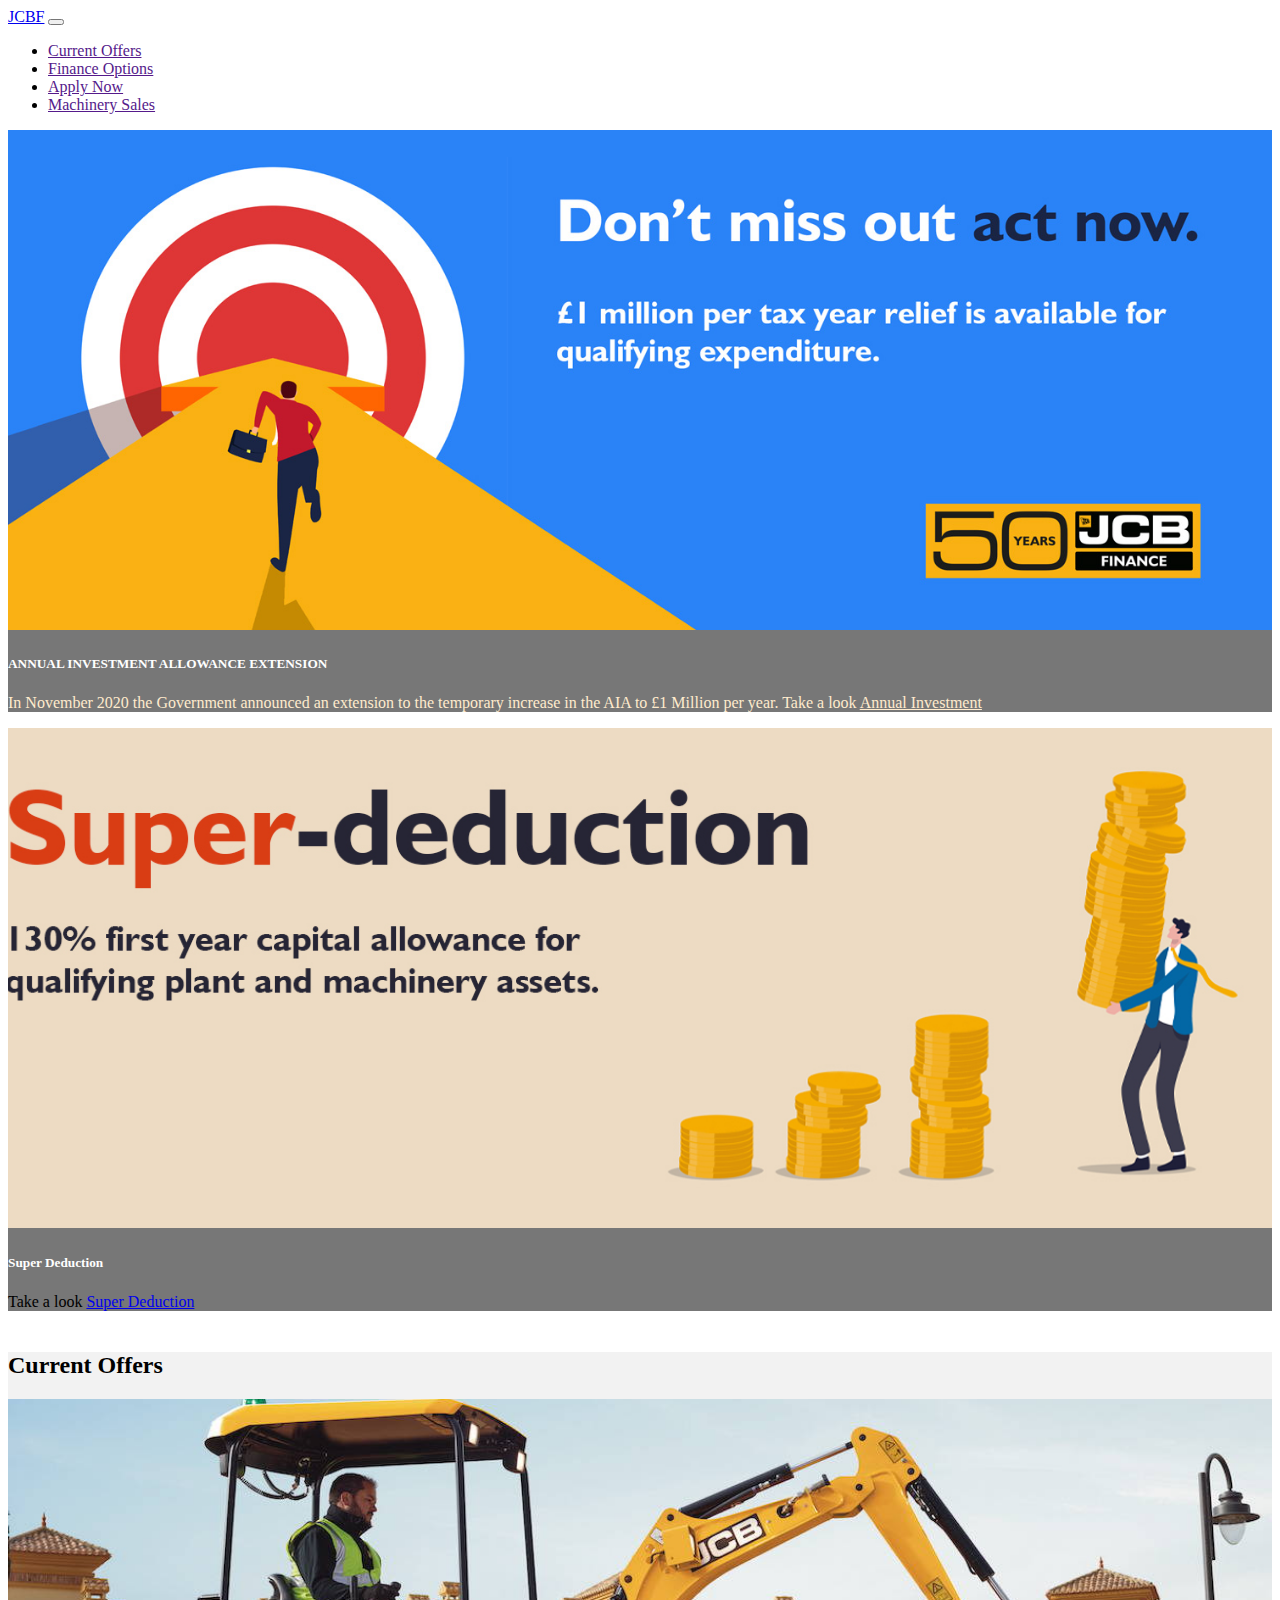
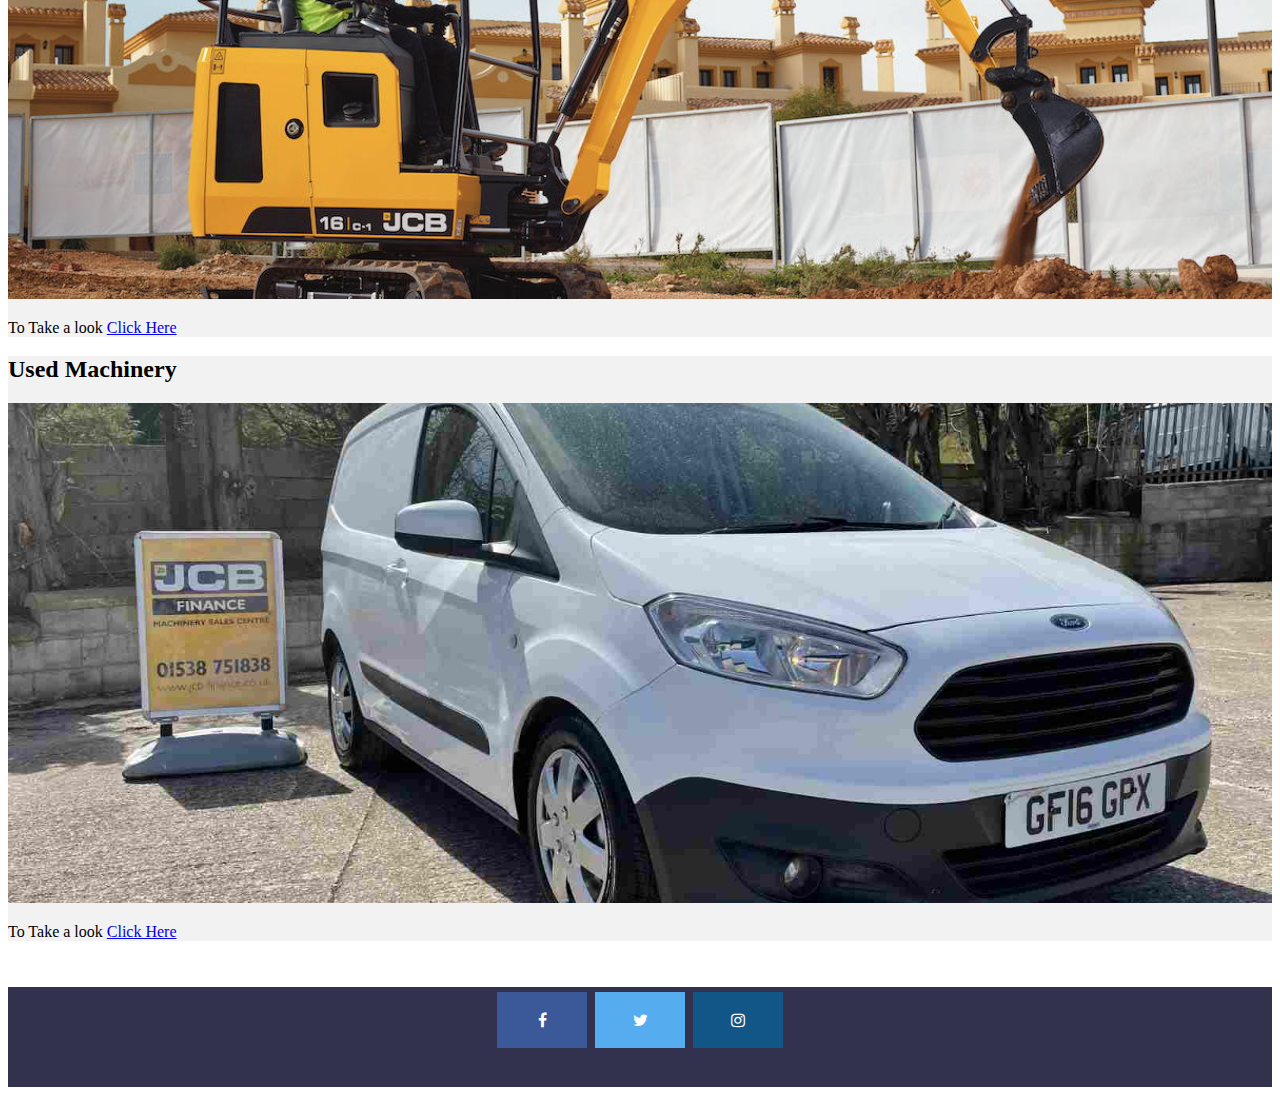
<file: index.html>
<!doctype html>
<html lang="en">
  <head>
    <!-- Required meta tags -->
    <meta charset="utf-8">
    <meta name="viewport" content="width=device-width, initial-scale=1, shrink-to-fit=no">
    <link rel="stylesheet" href="https://cdnjs.cloudflare.com/ajax/libs/font-awesome/4.7.0/css/font-awesome.min.css">
    <link rel = "stylesheet" type = "text/css" href= "css/style.css">
    <!-- Bootstrap CSS -->
    <link rel="stylesheet" href="https://cdn.jsdelivr.net/npm/bootstrap@4.5.3/dist/css/bootstrap.min.css" integrity="sha384-TX8t27EcRE3e/ihU7zmQxVncDAy5uIKz4rEkgIXeMed4M0jlfIDPvg6uqKI2xXr2" crossorigin="anonymous">
    <link rel="stylesheet" href="https://cdnjs.cloudflare.com/ajax/libs/font-awesome/4.7.0/css/font-awesome.min.css">
    <script src="https://code.jquery.com/jquery-3.5.1.slim.min.js" integrity="sha384-DfXdz2htPH0lsSSs5nCTpuj/zy4C+OGpamoFVy38MVBnE+IbbVYUew+OrCXaRkfj" crossorigin="anonymous"></script>
    <script src="https://code.jquery.com/jquery-3.5.1.slim.min.js" integrity="sha384-DfXdz2htPH0lsSSs5nCTpuj/zy4C+OGpamoFVy38MVBnE+IbbVYUew+OrCXaRkfj" crossorigin="anonymous"></script>
    <script src="https://cdn.jsdelivr.net/npm/popper.js@1.16.1/dist/umd/popper.min.js" integrity="sha384-9/reFTGAW83EW2RDu2S0VKaIzap3H66lZH81PoYlFhbGU+6BZp6G7niu735Sk7lN" crossorigin="anonymous"></script>
    <script src="https://cdn.jsdelivr.net/npm/bootstrap@4.5.3/dist/js/bootstrap.bundle.min.js" integrity="sha384-ho+j7jyWK8fNQe+A12Hb8AhRq26LrZ/JpcUGGOn+Y7RsweNrtN/tE3MoK7ZeZDyx" crossorigin="anonymous"></script>
    <script src="https://cdn.jsdelivr.net/npm/bootstrap@4.5.3/dist/js/bootstrap.min.js" integrity="sha384-w1Q4orYjBQndcko6MimVbzY0tgp4pWB4lZ7lr30WKz0vr/aWKhXdBNmNb5D92v7s" crossorigin="anonymous"></script>
    <title>JCBF</title>
  </head>
  <body>

<!-- creating a navbar using bootstrap classes -->
    <nav class="navbar navbar-fixed-top navbar-expand-lg navbar-light bg-warning" id="mainNavBar">
        <a class="navbar-brand" href="index.html">JCBF</a>
        <button class="navbar-toggler" type="button" data-toggle="collapse" data-target="#myNavBar">
            <span class="navbar-toggler-icon"></span>
        </button>

        <div class="collapse navbar-collapse" id="myNavBar">
          <ul class="nav navbar-nav ml-auto">
            <li class "navbar-item"><a class="nav-link" href="">Current Offers</a></li>
            <li class "navbar-item"><a class="nav-link" href="">Finance Options</a></li>
			      <li class "navbar-item"><a class="nav-link" href="">Apply Now</a></li>
            <li class "navbar-item"><a class="nav-link" href="">Machinery Sales</a></li>
          </ul>
        </div>
    </nav>

<div id="carouselExampleInterval" class="carousel slide my-carousel" data-ride="carousel">
  <div class="carousel-inner">
    <div class="carousel-item active">
        <img src="imgs/Carousel-1.jpg" class="Carousel-img" alt="..."> 
        <div class="carousel-caption d-none d-md-block">
          <h5>ANNUAL INVESTMENT ALLOWANCE EXTENSION</h5>
          <p style="color: blanchedalmond;">In November 2020 the Government announced an extension to the temporary increase in the AIA to £1 Million per year. Take a look <a style="color: blanchedalmond;" href="Investment.html">Annual Investment</a> </p>
        </div>       
    </div>
    <div class="carousel-item">
        <img src="imgs/Carousel-2.jpg" class="Carousel-img" alt="...">
        <div class="carousel-caption d-none d-md-block">
          <h5>Super Deduction</h5>
          <p style="color: black;">Take a look <a href="super-deduction.html">Super Deduction</a></p>
        </div>       
    </div>
  </div>
  <a class="carousel-control-prev" href="#carouselExampleInterval" role="button" data-slide="prev">
      <span class="carousel-control-prev-icon" aria-hidden="true"></span>
      <span class="sr-only">Previous</span>
    </a>
    <a class="carousel-control-next" href="#carouselExampleInterval" role="button" data-slide="next">
      <span class="carousel-control-next-icon" aria-hidden="true"></span>
      <span class="sr-only">Next</span>
    </a>
</div>

<div class="container">
  <div class="row">
    <div class="col-md-12 col-lg-6 deal-panel">
      <h2>Current Offers</h2>
      <img src="imgs/Vehicles/digger.jpg" alt="ipad-img">
      <p>To Take a look <a href="#">Click Here</a></p>
    </div>

    <div class="col-md-12 col-lg-6 deal-panel">
      <h2>Used Machinery</h2>
      <img src="imgs/Vehicles/Transit.jpg" alt="laptop-img">
      <p>To Take a look <a href="#">Click Here</a></p>

    </div>
  </div>
</div>

<div class="footer">
  <div class="col-sm-12">
    <a href="#" class="fa fa-facebook"></a>
    <a href="#" class="fa fa-twitter"></a>
    <a href="#" class="fa fa-instagram"></a>
  </div>
</div>

</body>
</html>
</file>
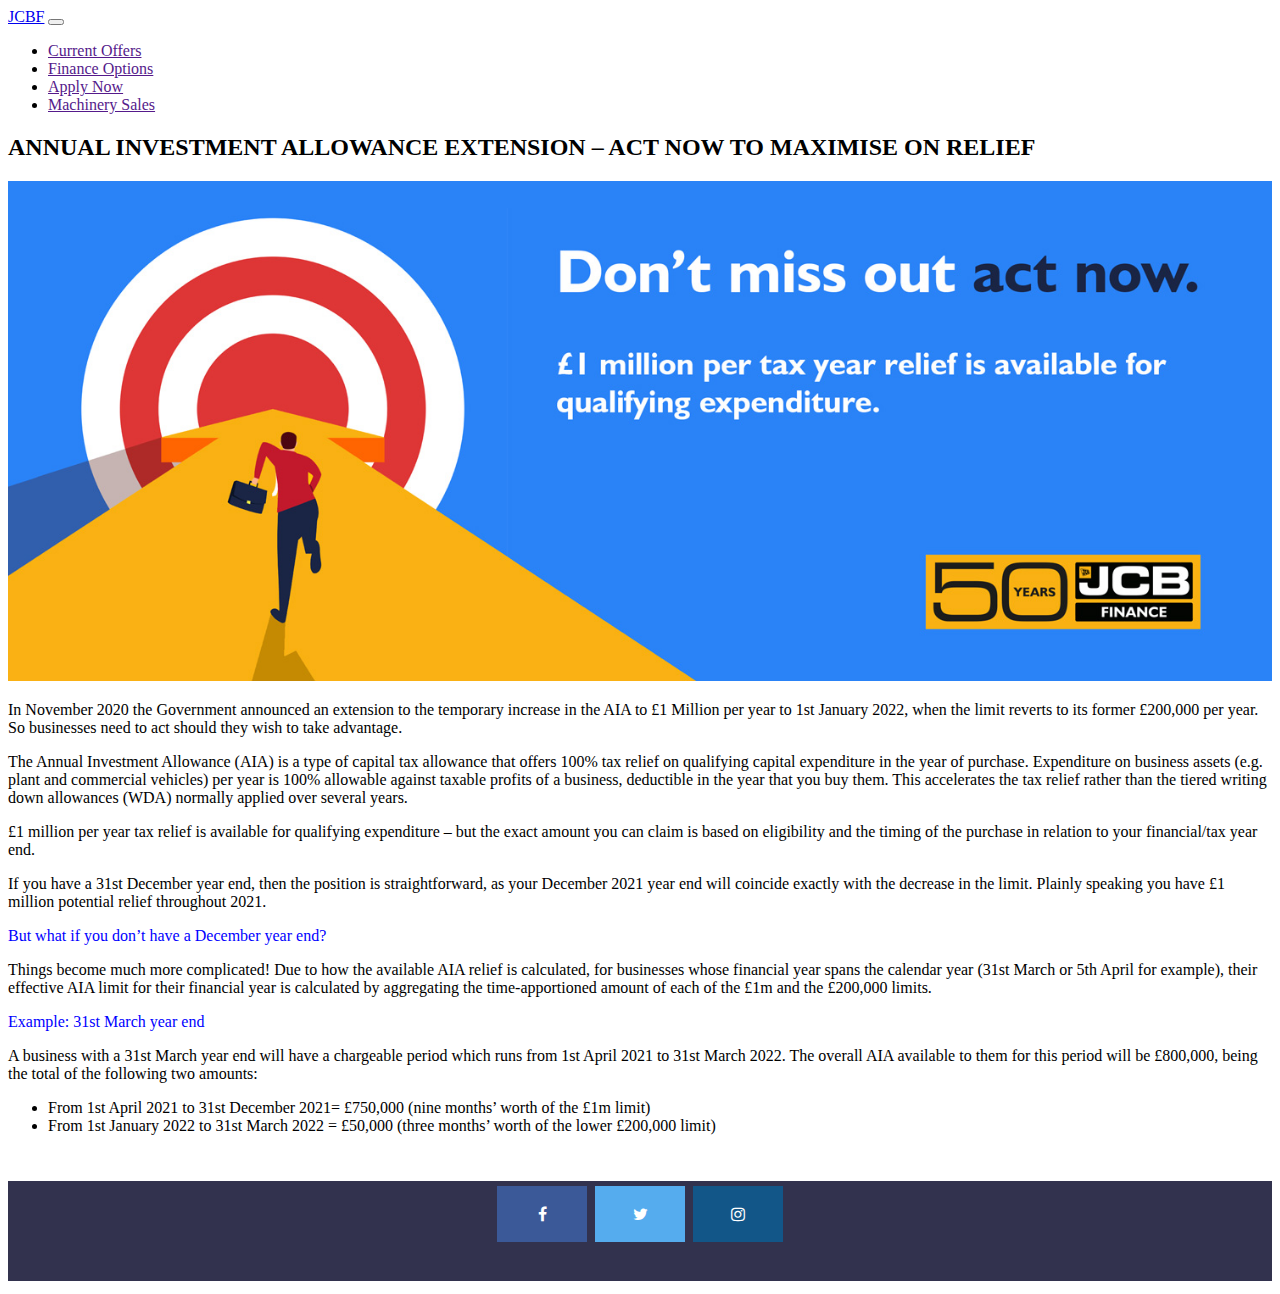
<file: Investment.html>
<!doctype html>
<html lang="en">
  <head>
    <!-- Required meta tags -->
    <meta charset="utf-8">

    <meta property="og:title" content="ANNUAL INVESTMENT ALLOWANCE EXTENSION">
    <meta property="og:type" content="website">
    <meta property="og:image" content="https://dealer.jcb-finance.co.uk/WSCustomer/ImageHandler.ashx?type=scheme&img=2&q=202">  
    <meta property="og:image:width" content="1200" />
    <meta property="og:image:height" content="627" />
    <meta property="og:url"  content="https://jam1elowe.github.io/CV-Rep/Investment.html">
    <meta property="og:description" content="The Government announced an extension to the temporary increase in the AIA to £1 Million per year to 1st January 2022.">

    <meta name="viewport" content="width=device-width, initial-scale=1, shrink-to-fit=no">
    <link rel="stylesheet" href="https://cdnjs.cloudflare.com/ajax/libs/font-awesome/4.7.0/css/font-awesome.min.css">
    <link rel = "stylesheet" type = "text/css" href= "css/style.css">
    <!-- Bootstrap CSS -->
    <link rel="stylesheet" href="https://cdn.jsdelivr.net/npm/bootstrap@4.5.3/dist/css/bootstrap.min.css" integrity="sha384-TX8t27EcRE3e/ihU7zmQxVncDAy5uIKz4rEkgIXeMed4M0jlfIDPvg6uqKI2xXr2" crossorigin="anonymous">
    <link rel="stylesheet" href="https://cdnjs.cloudflare.com/ajax/libs/font-awesome/4.7.0/css/font-awesome.min.css">
    <script src="https://code.jquery.com/jquery-3.5.1.slim.min.js" integrity="sha384-DfXdz2htPH0lsSSs5nCTpuj/zy4C+OGpamoFVy38MVBnE+IbbVYUew+OrCXaRkfj" crossorigin="anonymous"></script>
    <script src="https://code.jquery.com/jquery-3.5.1.slim.min.js" integrity="sha384-DfXdz2htPH0lsSSs5nCTpuj/zy4C+OGpamoFVy38MVBnE+IbbVYUew+OrCXaRkfj" crossorigin="anonymous"></script>
    <script src="https://cdn.jsdelivr.net/npm/popper.js@1.16.1/dist/umd/popper.min.js" integrity="sha384-9/reFTGAW83EW2RDu2S0VKaIzap3H66lZH81PoYlFhbGU+6BZp6G7niu735Sk7lN" crossorigin="anonymous"></script>
    <script src="https://cdn.jsdelivr.net/npm/bootstrap@4.5.3/dist/js/bootstrap.bundle.min.js" integrity="sha384-ho+j7jyWK8fNQe+A12Hb8AhRq26LrZ/JpcUGGOn+Y7RsweNrtN/tE3MoK7ZeZDyx" crossorigin="anonymous"></script>
    <script src="https://cdn.jsdelivr.net/npm/bootstrap@4.5.3/dist/js/bootstrap.min.js" integrity="sha384-w1Q4orYjBQndcko6MimVbzY0tgp4pWB4lZ7lr30WKz0vr/aWKhXdBNmNb5D92v7s" crossorigin="anonymous"></script>
    <title>JCBF</title>
  </head>
  <body>

<!-- creating a navbar using bootstrap classes -->
    <nav class="navbar navbar-fixed-top navbar-expand-lg navbar-light bg-warning" id="mainNavBar">
        <a class="navbar-brand" href="index.html">JCBF</a>
        <button class="navbar-toggler" type="button" data-toggle="collapse" data-target="#myNavBar">
            <span class="navbar-toggler-icon"></span>
        </button>

        <div class="collapse navbar-collapse" id="myNavBar">
          <ul class="nav navbar-nav ml-auto">
            <li class "navbar-item"><a class="nav-link" href="">Current Offers</a></li>
            <li class "navbar-item"><a class="nav-link" href="">Finance Options</a></li>
			      <li class "navbar-item"><a class="nav-link" href="">Apply Now</a></li>
            <li class "navbar-item"><a class="nav-link" href="">Machinery Sales</a></li>
          </ul>
        </div>
    </nav>

    <div class="container">
        <div class="row">
          <div class="col-md-12 col-lg-12">
            <h2>ANNUAL INVESTMENT ALLOWANCE EXTENSION – ACT NOW TO MAXIMISE ON RELIEF</h2>

            <img src="imgs/Carousel-1.jpg" alt="pic">
        
            <p>In November 2020 the Government announced an extension to the temporary increase in the AIA to £1 Million per year to 1st January 2022, when the limit reverts to its former £200,000 per year. So businesses need to act should they wish to take advantage.</p>
            <p>The Annual Investment Allowance (AIA) is a type of capital tax allowance that offers 100% tax relief on qualifying capital expenditure in the year of purchase.  Expenditure on business assets (e.g. plant and commercial vehicles) per year is 100% allowable against taxable profits of a business, deductible in the year that you buy them. This accelerates the tax relief rather than the tiered writing down allowances (WDA) normally applied over several years.</p>
            <p>£1 million per year tax relief is available for qualifying expenditure – but the exact amount you can claim is based on eligibility and the timing of the purchase in relation to your financial/tax year end.</p>
            <p>If you have a 31st December year end, then the position is straightforward, as your December 2021 year end will coincide exactly with the decrease in the limit. Plainly speaking you have £1 million potential relief throughout 2021.   </p>
            <p style="color: blue;">But what if you don’t have a December year end?</p>
            <p>Things become much more complicated! Due to how the available AIA relief is calculated, for businesses whose financial year spans the calendar year (31st March or 5th April for example), their effective AIA limit for their financial year is calculated by aggregating the time-apportioned amount of each of the £1m and the £200,000 limits.</p>
            <p style="color: blue;">Example: 31st March year end</p>
            <p>A business with a 31st March year end will have a chargeable period which runs from 1st April 2021 to 31st March 2022. The overall AIA available to them for this period will be £800,000, being the total of the following two amounts:</p>
        
            <ul>
                <li>From 1st April 2021 to 31st December 2021= £750,000 (nine months’ worth of the £1m limit)</li>
                <li>From 1st January 2022 to 31st March 2022 = £50,000 (three months’ worth of the lower £200,000 limit)</li>
            </ul>
          </div>
        </div>
    </div>
    
    
    <div class="footer">
  <div class="col-sm-12">
    <a href="#" class="fa fa-facebook"></a>
    <a href="#" class="fa fa-twitter"></a>
    <a href="#" class="fa fa-instagram"></a>
  </div>
</div>

</body>
</html>
</file>
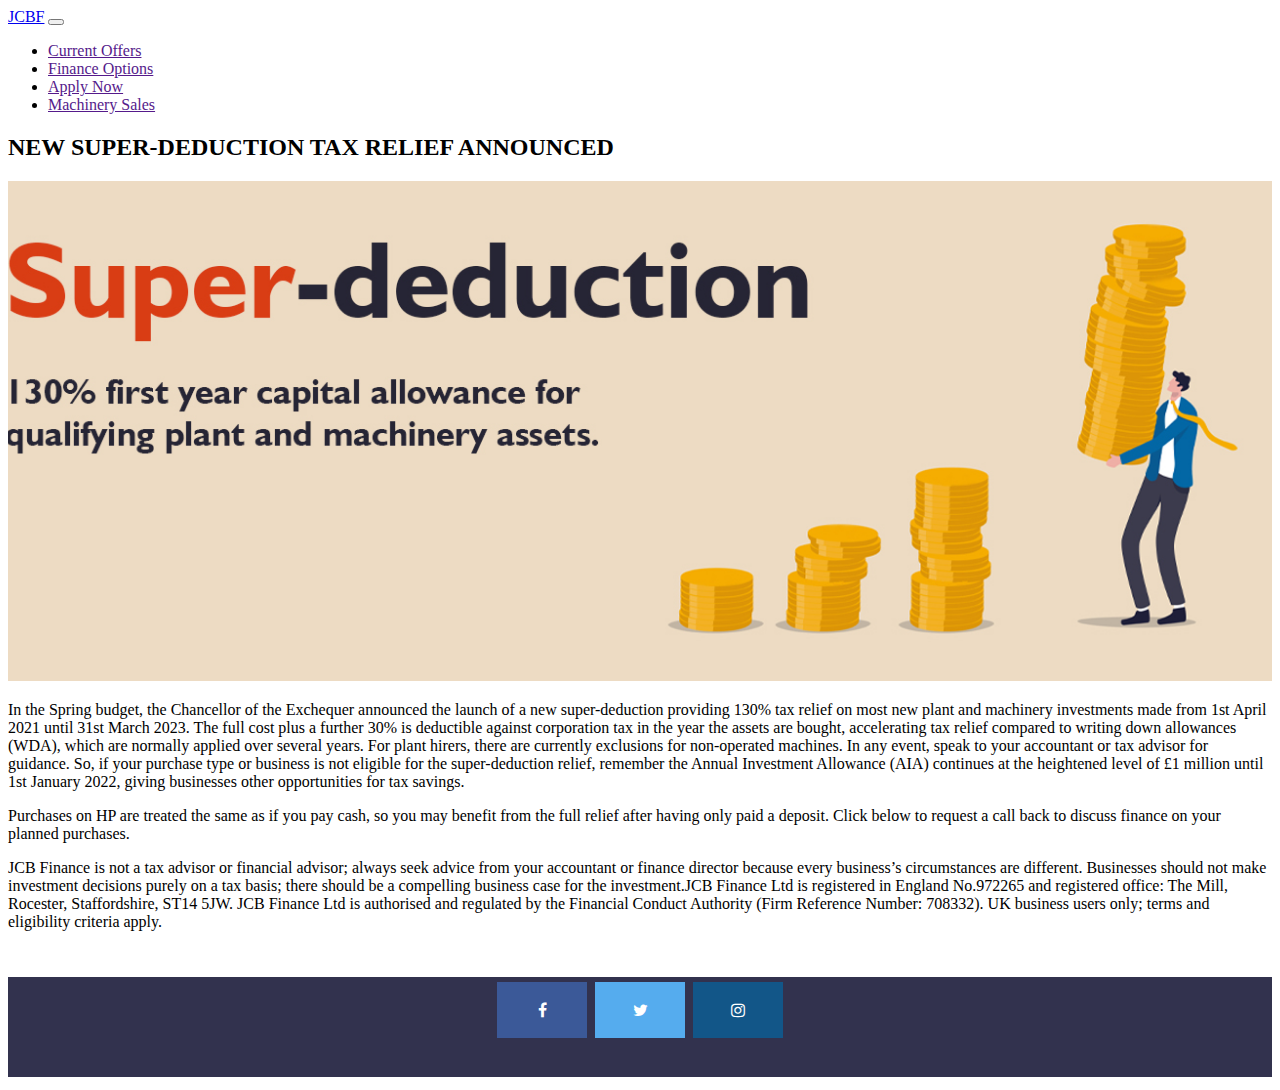
<file: super-deduction.html>
<!doctype html>
<html lang="en">
  <head>
    <meta charset="utf-8">

    <meta property="og:title" content="Super-Deduction Tax Relief">
    <meta property="og:type" content="website">
    <meta property="og:image" content="https://dealer.jcb-finance.co.uk/WSCustomer/ImageHandler.ashx?type=scheme&img=2&q=202"> 
    <meta property="og:image:width" content="1200" />
    <meta property="og:image:height" content="627" />
    <meta property="og:url"  content="https://jam1elowe.github.io/CV-Rep/super-deduction.html">
    <meta property="og:description" content="The Chancellor of the Exchequer announced the launch of a new super-deduction providing 130% tax relief.">
    
    <meta name="viewport" content="width=device-width, initial-scale=1, shrink-to-fit=no">
    <link rel="stylesheet" href="https://cdnjs.cloudflare.com/ajax/libs/font-awesome/4.7.0/css/font-awesome.min.css">
    <link rel = "stylesheet" type = "text/css" href= "css/style.css">
    <!-- Bootstrap CSS -->
    <link rel="stylesheet" href="https://cdn.jsdelivr.net/npm/bootstrap@4.5.3/dist/css/bootstrap.min.css" integrity="sha384-TX8t27EcRE3e/ihU7zmQxVncDAy5uIKz4rEkgIXeMed4M0jlfIDPvg6uqKI2xXr2" crossorigin="anonymous">
    <link rel="stylesheet" href="https://cdnjs.cloudflare.com/ajax/libs/font-awesome/4.7.0/css/font-awesome.min.css">
    <script src="https://code.jquery.com/jquery-3.5.1.slim.min.js" integrity="sha384-DfXdz2htPH0lsSSs5nCTpuj/zy4C+OGpamoFVy38MVBnE+IbbVYUew+OrCXaRkfj" crossorigin="anonymous"></script>
    <script src="https://code.jquery.com/jquery-3.5.1.slim.min.js" integrity="sha384-DfXdz2htPH0lsSSs5nCTpuj/zy4C+OGpamoFVy38MVBnE+IbbVYUew+OrCXaRkfj" crossorigin="anonymous"></script>
    <script src="https://cdn.jsdelivr.net/npm/popper.js@1.16.1/dist/umd/popper.min.js" integrity="sha384-9/reFTGAW83EW2RDu2S0VKaIzap3H66lZH81PoYlFhbGU+6BZp6G7niu735Sk7lN" crossorigin="anonymous"></script>
    <script src="https://cdn.jsdelivr.net/npm/bootstrap@4.5.3/dist/js/bootstrap.bundle.min.js" integrity="sha384-ho+j7jyWK8fNQe+A12Hb8AhRq26LrZ/JpcUGGOn+Y7RsweNrtN/tE3MoK7ZeZDyx" crossorigin="anonymous"></script>
    <script src="https://cdn.jsdelivr.net/npm/bootstrap@4.5.3/dist/js/bootstrap.min.js" integrity="sha384-w1Q4orYjBQndcko6MimVbzY0tgp4pWB4lZ7lr30WKz0vr/aWKhXdBNmNb5D92v7s" crossorigin="anonymous"></script>
    <title>JCBF</title>
  </head>
  <body>

<!-- creating a navbar using bootstrap classes -->
    <nav class="navbar navbar-fixed-top navbar-expand-lg navbar-light bg-warning" id="mainNavBar">
        <a class="navbar-brand" href="index.html">JCBF</a>
        <button class="navbar-toggler" type="button" data-toggle="collapse" data-target="#myNavBar">
            <span class="navbar-toggler-icon"></span>
        </button>

        <div class="collapse navbar-collapse" id="myNavBar">
          <ul class="nav navbar-nav ml-auto">
            <li class "navbar-item"><a class="nav-link" href="">Current Offers</a></li>
            <li class "navbar-item"><a class="nav-link" href="">Finance Options</a></li>
			      <li class "navbar-item"><a class="nav-link" href="">Apply Now</a></li>
            <li class "navbar-item"><a class="nav-link" href="">Machinery Sales</a></li>
          </ul>
        </div>
    </nav>

    <div class="container">
        <div class="row">
          <div class="col-md-12 col-lg-12">
            <h2>NEW SUPER-DEDUCTION TAX RELIEF ANNOUNCED</h2>
            <img src="imgs/Carousel-2.jpg" alt="pic">
            <p>In the Spring budget, the Chancellor of the Exchequer announced the launch of a new super-deduction providing 130% tax relief on most new plant and machinery investments made from 1st April 2021 until 31st March 2023. The full cost plus a further 30% is deductible against corporation tax in the year the assets are bought, accelerating tax relief compared to writing down allowances (WDA), which are normally applied over several years.
        
                For plant hirers, there are currently exclusions for non-operated machines. In any event, speak to your accountant or tax advisor for guidance.  So, if your purchase type or business is not eligible for the super-deduction relief, remember the Annual Investment Allowance (AIA) continues at the heightened level of £1 million until 1st January 2022, giving businesses other opportunities for tax savings.
            </p>
        
            <p> Purchases on HP are treated the same as if you pay cash, so you may benefit from the full relief after having only paid a deposit. Click below to request a call back to discuss finance on your planned purchases.</p>
        
            <p>JCB Finance is not a tax advisor or financial advisor; always seek advice from your accountant or finance director because every business’s circumstances are different. Businesses should not make investment decisions purely on a tax basis; there should be a compelling business case for the investment.JCB Finance Ltd is registered in England No.972265 and registered office: The Mill, Rocester, Staffordshire, ST14 5JW. JCB Finance Ltd is authorised and regulated by the Financial Conduct Authority (Firm Reference Number: 708332). UK business users only; terms and eligibility criteria apply.</p>
        
          </div>
        </div>
    </div>
  
<div class="footer">
  <div class="col-sm-12">
    <a href="#" class="fa fa-facebook"></a>
    <a href="#" class="fa fa-twitter"></a>
    <a href="#" class="fa fa-instagram"></a>
  </div>
</div>

</body>
</html>
</file>
<file: css/style.css>
img{
  width: 100%;
  height:500px;
  object-fit: cover;
  object-position: center center;
}

.my-carousel{
  color: black;
  padding-bottom: 5px;
}

.carousel-inner > .item > img, .carousel-inner > .item > a > img {
    display: block;
    height: auto;
    line-height: 1;
    margin: 0 auto;
    max-width: 100%;
}

.deal-panel{
  background-color: #f2f2f2;
}

.carousel-item{
  height: 100%;
  width:100%;
  background: #777;
  color: white;
}

.footer{
  text-align: center;
  background-color: #32324e;
  border-top: solid 30px white;
  border-bottom: solid 5px white;
  height: 100px;
}

.fa {
  padding: 20px;
  font-size: 30px;
  width: 50px;
  text-align: center;
  text-decoration: none;
  margin: 5px 2px;
}

.fa:hover {
    opacity: 0.7;
}

.fa-facebook {
  background: #3B5998;
  color: white;
}

.fa-twitter {
  background: #55ACEE;
  color: white;
}

.fa-instagram {
  background: #125688;
  color: white;
}

@media only screen and (min-width: 768px){

}
</file>
